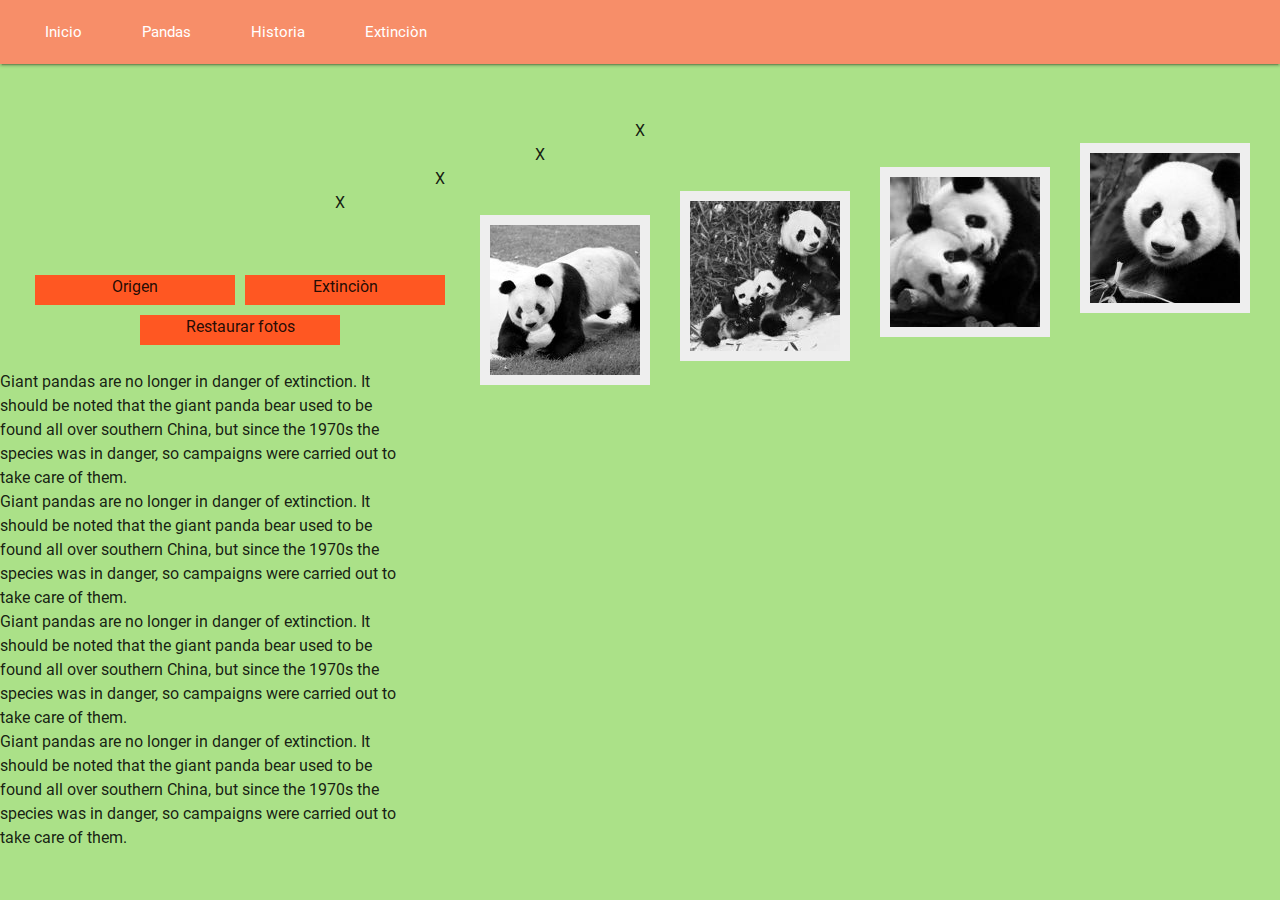
<file: SPRINT 3/PANDA-PANDA/index.html>
<!DOCTYPE html>
  <html>
    <head>
      <link href="https://fonts.googleapis.com/icon?family=Material+Icons" rel="stylesheet">
      <link type="text/css" rel="stylesheet" href="assets/css/materialize.min.css"  media="screen,projection"/>
      <link type="text/css" rel="stylesheet" href="assets/css/style.css"/>
      <meta name="viewport" content="width=device-width, initial-scale=1.0"/>
    </head>
 
    <body>
    <!--Seccion menu -->
    <header> 
      <div>
        <nav>
          <ul >
            <li class="letras"><a href="#">Inicio</a></li>
            <li class="letras"><a href="#">Pandas</a></li>
            <li class="letras"><a href="#">Historia</a></li>
            <li class="letras"><a href="#">Extinciòn</a></li>
          </ul>
        </nav> 
      </div>
    </header>

    <!--Seccion Pictures -->
  <section class="Pictures">
    <div id="secuencia">
      <div id="secuenciaImg" align="center"></div>
    </div>
  </section>

  <!--Seccion menus -->
  <div id="menus"  align="center" ></div>

    <!--Seccion texto -->
  <div class="texto" id="textoPanda">
    <div class="texto1">
      <p>Giant pandas are no longer in danger of extinction. It should be noted that the giant panda bear used to be found all over southern China, but since the 1970s the species was in danger, so campaigns were carried out to take care of them.</p>
    </div>
    <div class="texto2">
      <p>Giant pandas are no longer in danger of extinction. It should be noted that the giant panda bear used to be found all over southern China, but since the 1970s the species was in danger, so campaigns were carried out to take care of them.</p>
    </div>
    <div class="texto3" id="t3">
      <p>Giant pandas are no longer in danger of extinction. It should be noted that the giant panda bear used to be found all over southern China, but since the 1970s the species was in danger, so campaigns were carried out to take care of them.</p>
    </div>
    <div class="texto4" id="t4">
      <p>Giant pandas are no longer in danger of extinction. It should be noted that the giant panda bear used to be found all over southern China, but since the 1970s the species was in danger, so campaigns were carried out to take care of them.</p>
    </div>
  </div>
      <script type="text/javascript" src="https://code.jquery.com/jquery-3.2.1.min.js"></script>
      <script type="text/javascript" src="assets/js/materialize.min.js"></script>
      <script type="text/javascript" src="assets/js/main.js"></script>
    </body>
  </html>
</file>
<file: SPRINT 3/PANDA-PANDA/assets/css/style.css>
/*
Colores & tipografía:
Verde - #ABE188;
Rosa - #F78E69;
font-family: 'Raleway', sans-serif;
*/

/* Escribe tu código acá debajo */ 
 
*{
	margin: 0; 
	padding: 0;
	box-sizing: border-box;
	font-size: 16px;
}


/* seccion menu */
body{
    background-color: #ABE188;
}
ul{
	list-style-type: none;
	margin: 0;
	padding: 0;
	overflow: hidden;
	background-color:  #F78E69;
}

li{
	float: right;
	margin: 0px 0px 0px 30px;
}

li a{
	display: block;
	color: white;
	text-align: center;
	padding: 14px 16px;
	font-family: Roboto;
}

li a:hover:not(.active){
	background-color: #ABE188;
}

.active{
	background-color: #2c818b;
}


/* Seccion Pictures */

.Pictures{
	background-size: cover; /*cubre todo el elemento*/
	background-position: center;
	background-color: #ABE188;
	padding: 50px 0; /*relleno*/
	margin: 5px 0;
}
.pandaImg{
	
	background-position: center;
    padding-right: 0 5px;
	border: 10px solid #eeeeee;
	margin-right: 30px;
	float: right;
	filter: grayscale(100%);
	-webkit-filter: grayscale(100%);
	transition: filter 0.4s;
	-webkit-transition:-webkit-filter 1s;
}

/* Seccion Button Clicleable */

#menus div{
	width: 200px;
	height: 30px;
	margin: 5px;
	background-color: #ff5722;
	display: inline-block;
	background-position: center;
	font-family: Roboto;
}

/* Secction textos */

.texto{
	width: 400px;
	height: auto;
	margin-top: 20px;
	margin-bottom: 25px;
	border-color: : 10px solid white;
	float: left;


}

.texto3, .texto4{
	float: right;
    display: block;
}

/* Footer */
footer{
	color: white;
	text-align: right;
	font-family: 'Raleway', sans-serif;
}
</file>
